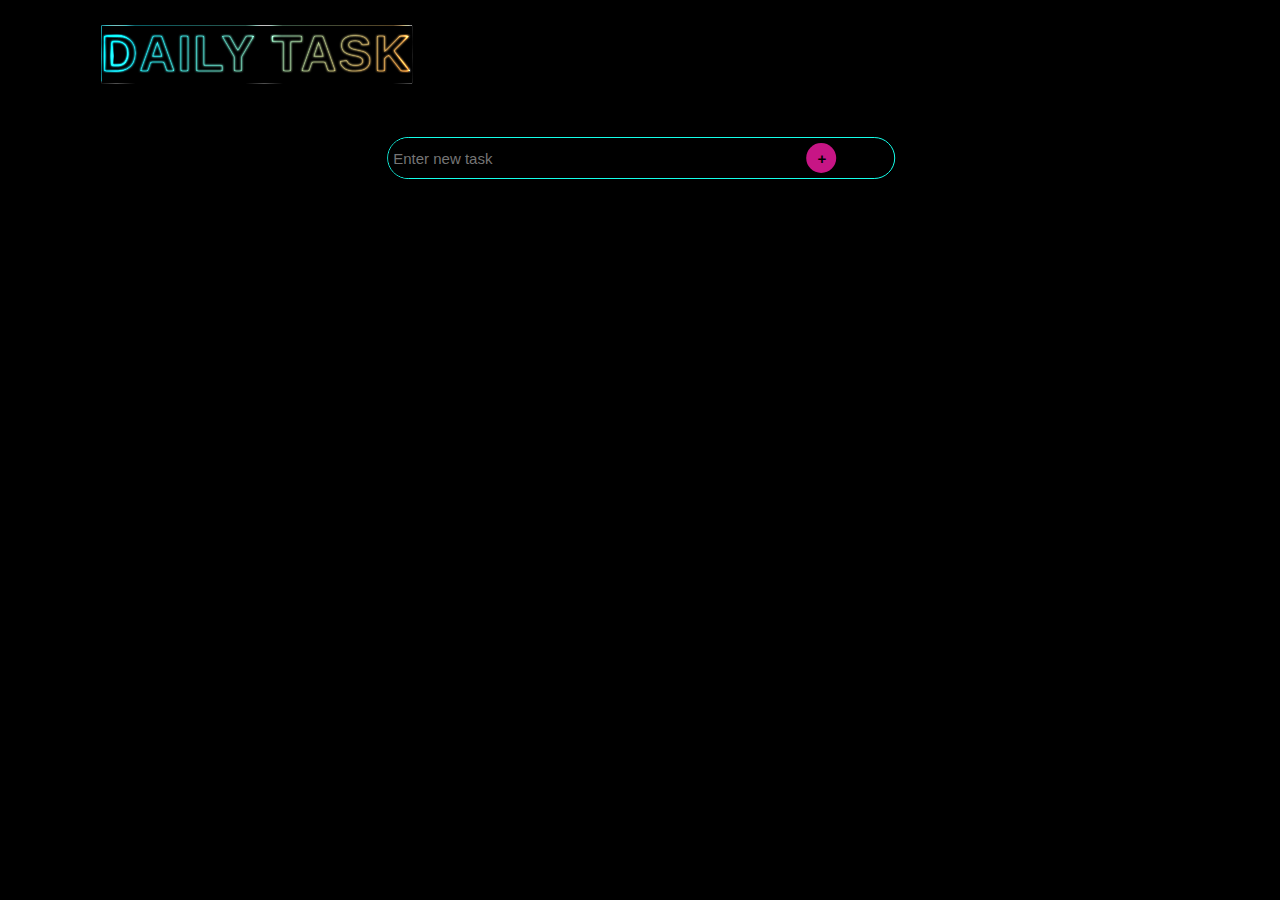
<file: Index.html>
<!DOCTYPE html>
<html class="main-pg">
<head>
    <meta charset='utf-8'>
    <meta http-equiv='X-UA-Compatible' content='IE=edge'>
    <title>To Do List</title>
    <meta name='viewport' content='width=device-width, initial-scale=1'>
    <link rel='stylesheet' type='text/css' media='screen' href='main.css'>
    
</head>
<body>
    <div class="box">
        <div class="neon">
        <span class="pip">Daily Task</span>
        <span class="gradient"></span>
        <span class="smile"></span>
        </div>
    <div class="man">
        <div class="new">
            <input type="text" class="input" placeholder="Enter new task">
            <button class="addButton"><i class="fas fa-plus">+</button>
            
        </div>  
        <div class="container">
        <!--
            <div class="item">
                <input type="text" class="item_input" value="celibration" disabled>
                <button class="editButton">EDit</button>
                <button class="removeButton">REMOVE</button>   
            </div>
        -->   
        </div>
        <p></p>
    </div>  
    </div>
    
    <script type="text/javascript" src="main.js"></script>
</body>
</html>
</file>
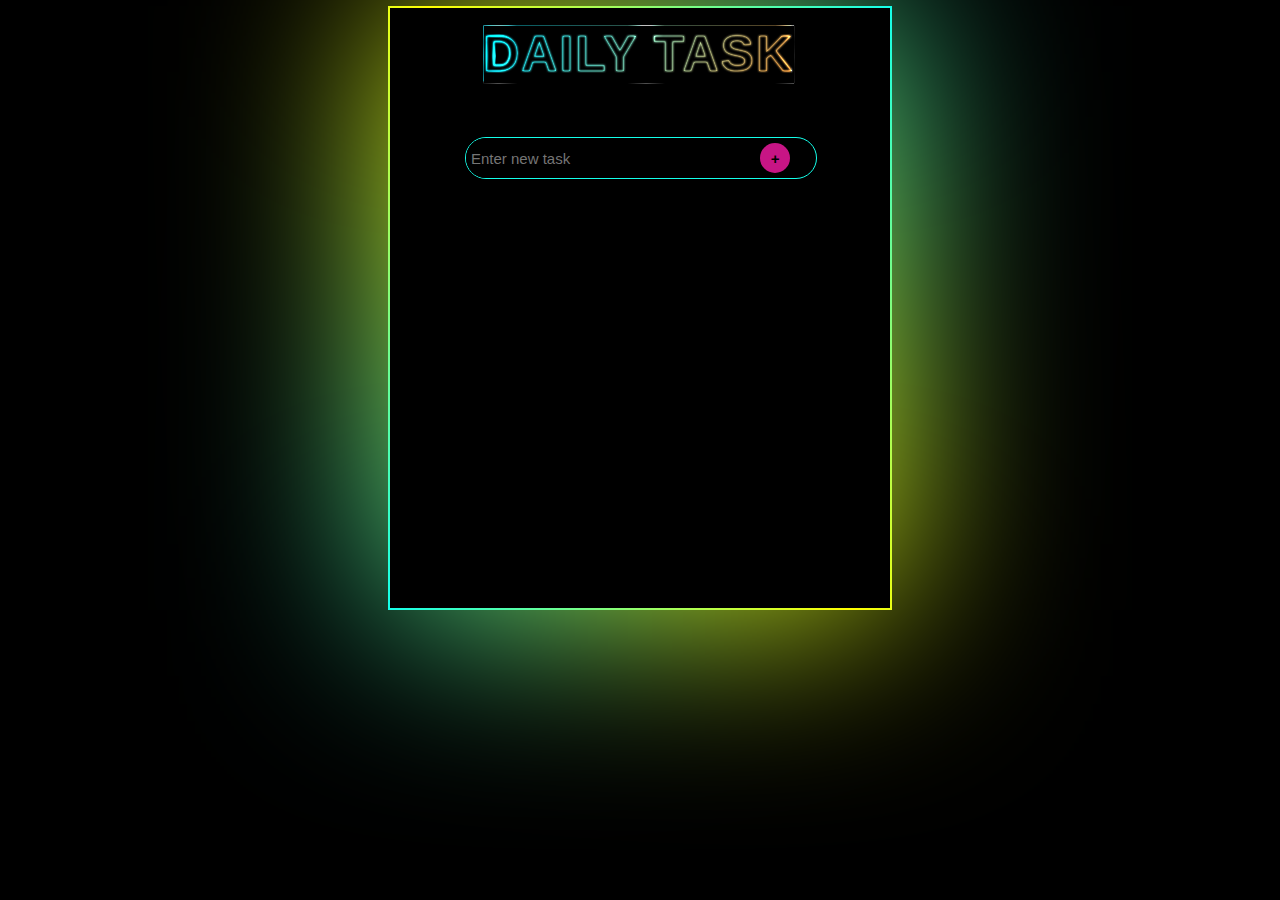
<file: index.html>
<!DOCTYPE html>
<html class="main-pg">
<head>
    <meta charset='utf-8'>
    <meta http-equiv='X-UA-Compatible' content='IE=edge'>
    <title>To Do List</title>
    <meta name='viewport' content='width=device-width, initial-scale=1'>
    <link rel='stylesheet' type='text/css' media='screen' href='main.css'>
    
</head>
<body>
    <div class="sus">
        <div class="neon">
        <span class="pip">Daily Task</span>
        <span class="gradient"></span>
        <span class="smile"></span>
        </div>
    <div class="man">
        <div class="new">
            <input type="text" class="input" placeholder="Enter new task">
            <button class="addButton"><i class="fas fa-plus">+</button>
            
        </div>  
        <div class="container">
        <!--
            <div class="item">
                <input type="text" class="item_input" value="celibration" disabled>
                <button class="editButton">EDit</button>
                <button class="removeButton">REMOVE</button>   
            </div>
        -->   
        </div>
        <p></p>
    </div>  
    </div>
    
    <script type="text/javascript" src="main.js"></script>
</body>
</html>
</file>
<file: main.css>
.main-pg{
    background-color:black;  
}
.sus{
    margin: auto;
    position: relative;
    width: 500px;
    height: 600px;
    background: black;   
}
.sus::before{
    content: '';
    position: absolute;
    top: -2px;
    left: -2px;
    right:-2px;
    bottom: -2px;
    background: #fff;
    z-index: -1;
    

}
.sus::after{
    content: '';
    position: absolute;
    top: -2px;
    left: -2px;
    right:-2px;
    bottom: -2px;
    background: #fff;
    z-index: -2;
    filter: blur(100px);

}
.sus::before,
.sus::after
{
    background: linear-gradient(235deg,#14ffea,yellow,#14ffea);
}
.pip{
    
    background:black;
    color:whitesmoke;
    font-weight: bold;
    font-family: Arial, Helvetica, sans-serif;
    font-size: 50px;
    text-transform: uppercase;
    letter-spacing: 2px;
}
.pip::before{
    content:"daily task";
    position: absolute;
    mix-blend-mode: difference;
    filter: blur(1px);
    text-align: center;
   
    

}
.neon{
    display: inline-flex;
    filter: brightness(200%);  
    transform: translate(30%,30%);
    overflow: hidden;
}
.gradient{
    background: linear-gradient(114.5793141156962deg,rgb(6,227,250,1)4.927083333333334%,rgb(229,151,64,1)97.84374999999999%);
    position: absolute;
    top: 0;
    left:0;
    width: 99%;
    height: 97%;
    
    mix-blend-mode: multiply;
}
.smile{
    background: radial-gradient(circle,white,black 25%)center/ 25% 25%;
    position: absolute;
    top: -90%;
    left: -90%;
    right: 0;
    bottom: 0;
    
    mix-blend-mode: color-dodge;
    animation: smile-area 3s linear infinite;
}
@keyframes smile-area{
    to{
        transform: translate(20%,20%);
    }
}
.man{
    position: fixed;
    border: 3px solid black;
    width:40%;
    min-width: 350px;
    position:relative;
    padding: 10px 35px;
    transform: translate(50%,50%);
    justify-content: center;
    transform: translate(-50%,50%);
    left: 50%;
}
.new{
    border: 1px solid #14ffea;
    border-radius: 50px;
    width:100%;  
}

.input{
    width: 80%;
    font-family: Arial, Helvetica, sans-serif;
    font-size: 15px;
    font-weight: 800;
    color: whitesmoke;
    height: 30px;
    font-weight: 500;
    padding: 5px;
    background-color:black;  
    border-radius: 50px;
    border: none;
    
    
}
.input:focus{
    outline: none;
}
.new button{
    width: 30px;
    height:30px;
    border-radius:25px;
    border: none;
    background-color:mediumvioletred;
    color:black;
    font-size: 15px;
    font-weight: 700;   
    cursor: pointer;
}
.addButton:hover{
    background-color: #14ffea;
}
.to-do{
    margin-top: 25px;
}


.container{
    display: flex;
    flex-direction: column;
    justify-content: center;
    align-items: center;
    text-align: center;
    margin-top:2rem;
}
.item{
    padding: 3px;
    margin-bottom:5pxrem;
    border-bottom: 5px solid #fff;
}
.item_input{
    background: none;
    outline:none;
    color:#14ffea;
    font-family: Arial, Helvetica, sans-serif;
    font-weight: 500;
    border:none;
    width:100px;
    font-size: 15px;
}
.editButton{
    font-size: 15px;
    text-transform: uppercase;
    margin:0 0.5rem;
    font-family: Arial, Helvetica, sans-serif;
    background:none;
    outline:none;
    color:purple;
    border:none;
    cursor: pointer;
}
.editButton:hover{
    color: #14ffea;
}
.removeButton{
    font-size: 15px;
    margin:0 0.5rem;
    font-family: Arial, Helvetica, sans-serif;
    background:none;
    outline:none;
    color:purple;
    border:none;
    cursor: pointer;
}
.removeButton:hover{
    color: #14ffea;
}
</file>
